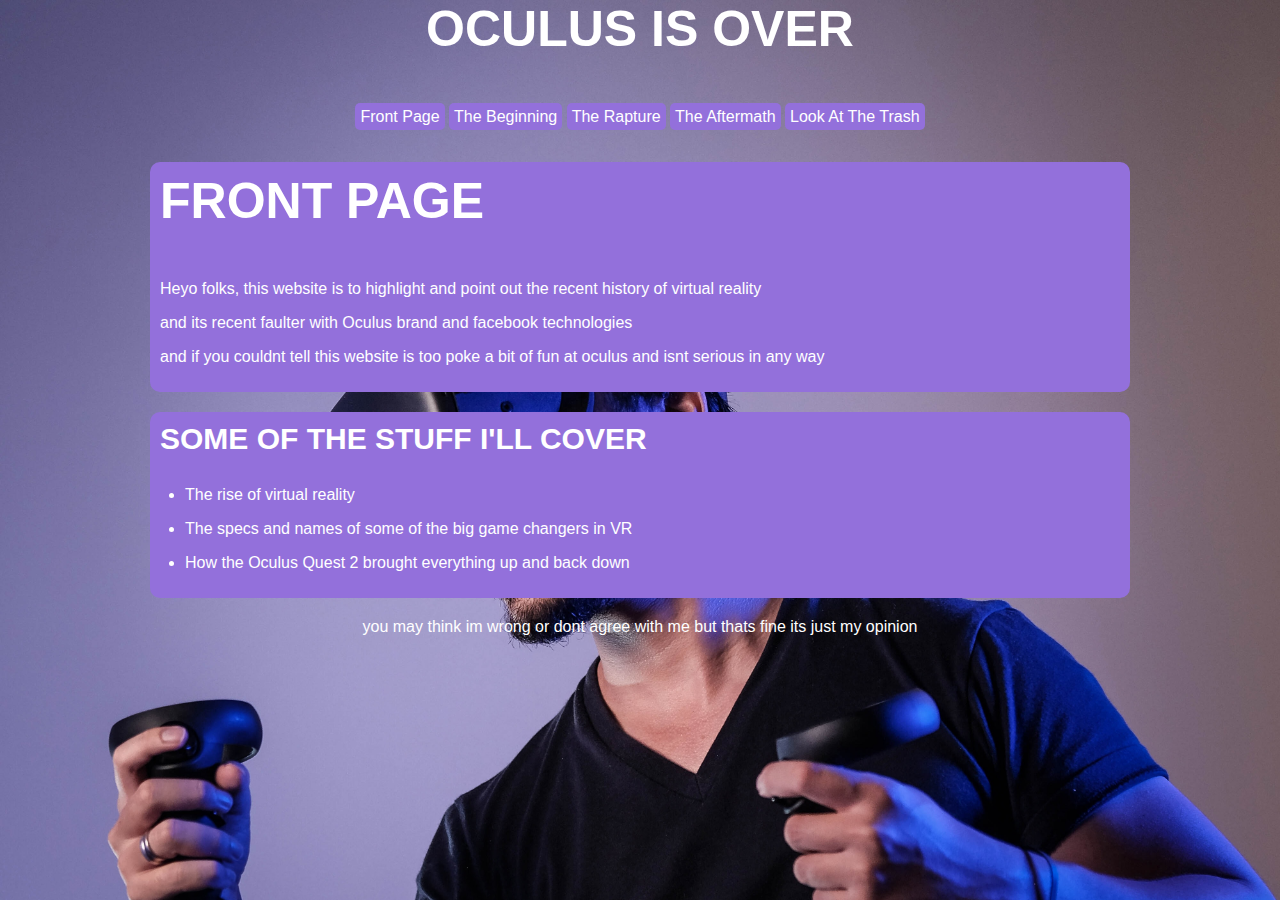
<file: index.html>
<!doctype html>  
<html>
  <head>
	  <title>Oculus Is Over</title>
	  <link href="style.css" rel="stylesheet" type="text/css">
	  <meta name="viewport" content="width=device-width, intial-scale=1">
  </head>
  <body>
	  <header>
<h1>Oculus Is Over</h1>
 <nav>
  <ul>
   <li>
    <a href="index.html">Front Page</a> 
   </li>
   <li>
    <a href="thebeginning.html">The Beginning</a>
   </li>
	  <li>
    <a href="therapture.html">The Rapture</a> 
   </li>
	  <li>
    <a href="theaftermath.html">The Aftermath</a> 
   </li>
	  <li>
    <a href="trash.html">Look At The Trash</a> 
   </li>
   </ul> 
 </nav>
</header>
	   <main>
   <!--main content goes here-->
<article class="item">
        <h1>Front Page</h1>
	<p>Heyo folks, this website is to highlight and point out the recent history of virtual reality</p>
	<p>and its recent faulter with Oculus brand and facebook technologies</p> 
	<p>and if you couldnt tell this website is too poke a bit of fun at oculus and isnt serious in any way</p>
</article>
<article class="item">
   <h2>Some of the stuff i'll cover</h2> 
    <ul>
     <li>The rise of virtual reality</li> 
     <li>The specs and names of some of the big game changers in VR</li>
     <li>How the Oculus Quest 2 brought everything up and back down</li>
   </ul>
</article>

<!--end of main content-->
  </main>
	 
<footer>
<p>you may think im wrong or dont agree with me but thats fine its just my opinion</p>
</footer>  
	  
</body>
</html>
</file>
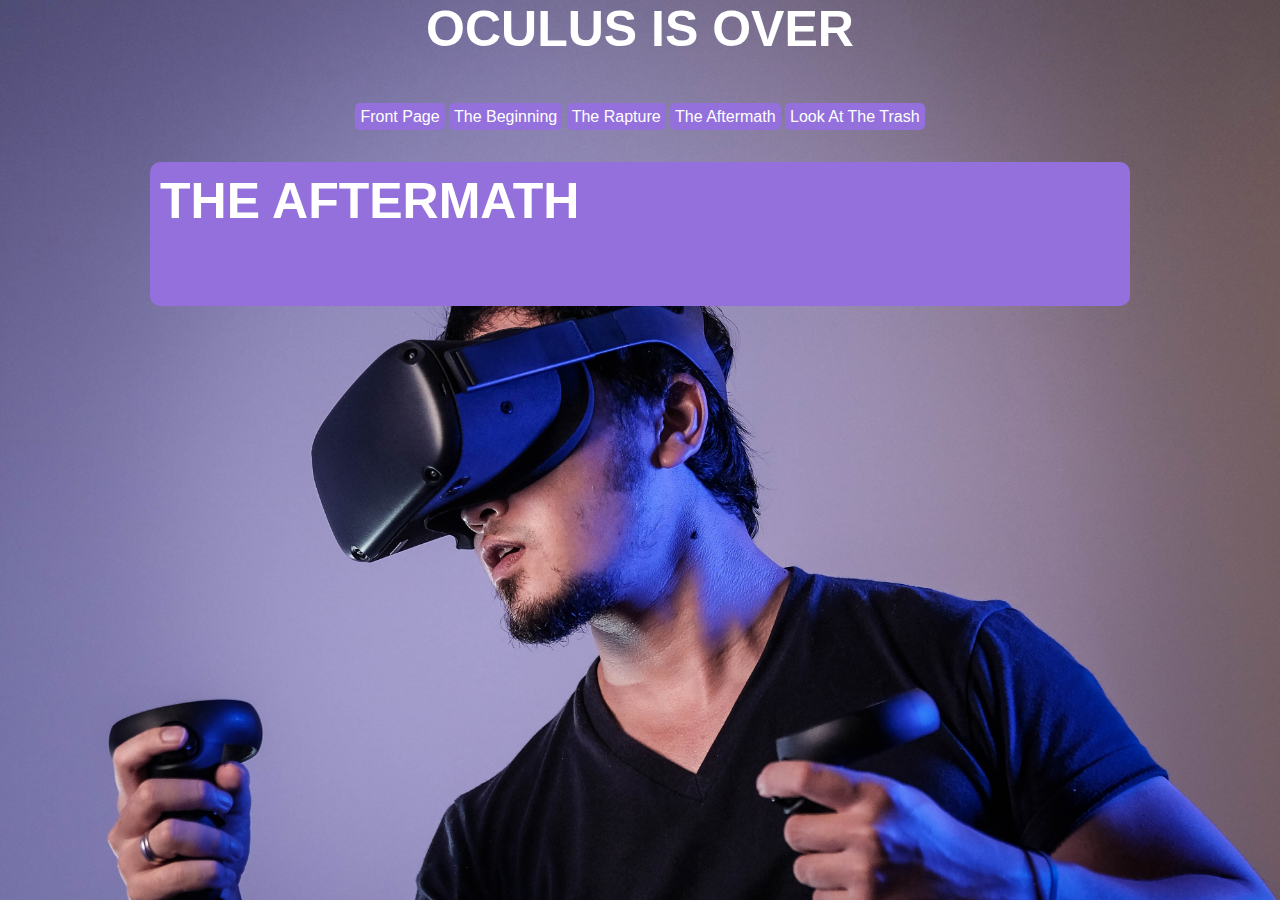
<file: theaftermath.html>
<!doctype html>  
<html>
  <head>
	  <title>Oculus Is Over</title>
	  <link href="style.css" rel="stylesheet" type="text/css">
	  <meta name="viewport" content="width=device-width, intial-scale=1">
  </head>
  <body>
	  <header>
<h1>Oculus Is Over</h1>
 <nav>
  <ul>
   <li>
    <a href="index.html">Front Page</a> 
   </li>
   <li>
    <a href="thebeginning.html">The Beginning</a>
   </li>
	  <li>
    <a href="therapture.html">The Rapture</a> 
   </li>
	  <li>
    <a href="theaftermath.html">The Aftermath</a> 
   </li>
	  <li>
    <a href="trash.html">Look At The Trash</a> 
   </li>
   </ul> 
 </nav>
</header>
	   <main>
   <!--main content goes here-->
<article class="item">
        <h1>The Aftermath</h1>
	<p>
	
	</p>
</article>


<!--end of main content-->
  </main>  
</body>
</html>
</file>
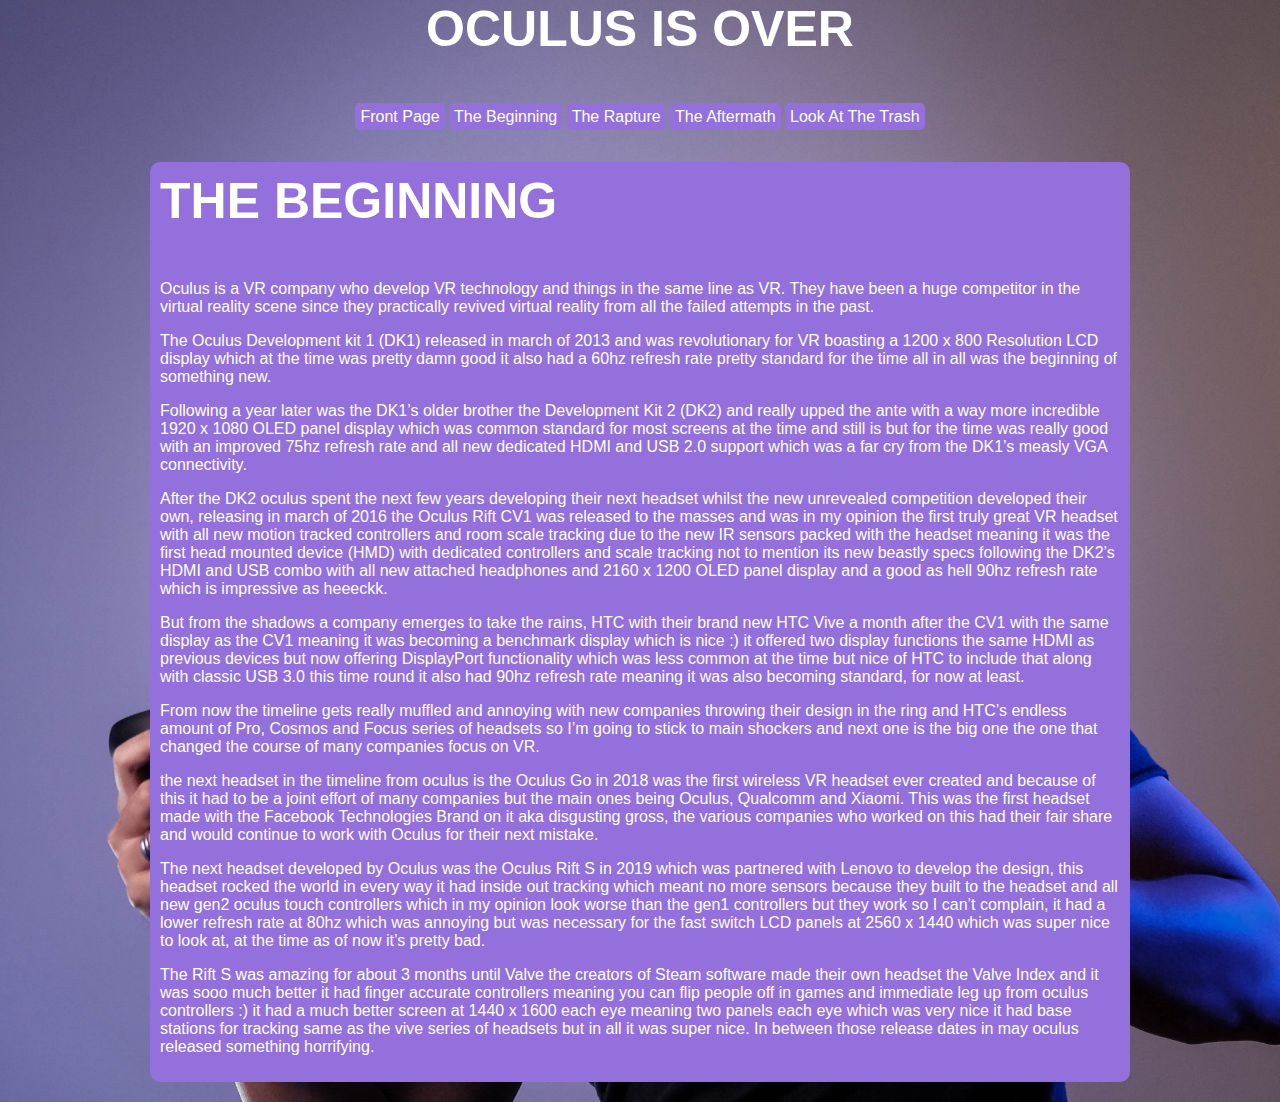
<file: thebeginning.html>
<!doctype html>  
<html>
  <head>
	  <title>Oculus Is Over</title>
	  <link href="style.css" rel="stylesheet" type="text/css">
	  <meta name="viewport" content="width=device-width, intial-scale=1">
  </head>
  <body>
	  <header>
<h1>Oculus Is Over</h1>
 <nav>
  <ul>
   <li>
    <a href="index.html">Front Page</a> 
   </li>
   <li>
    <a href="thebeginning.html">The Beginning</a>
   </li>
	  <li>
    <a href="therapture.html">The Rapture</a> 
   </li>
	  <li>
    <a href="theaftermath.html">The Aftermath</a> 
   </li>
	  <li>
    <a href="trash.html">Look At The Trash</a> 
   </li>
   </ul> 
 </nav>
</header>
	   <main>
   <!--main content goes here-->
<article class="item">
        <h1>The Beginning</h1>
	<p>
	Oculus is a VR company who develop VR technology and things in the same line as VR. They have been a huge competitor in the virtual reality scene since they practically revived virtual reality from all the failed attempts in the past.
	</p> 
	<p>
	The Oculus Development kit 1 (DK1) released in march of 2013 and was revolutionary for VR boasting a 1200 x 800 Resolution LCD display which at the time was pretty damn good it also had a 60hz refresh rate pretty standard for the time all in all was the beginning of something new.
	</p>
	<p>
	Following a year later was the DK1’s older brother the Development Kit 2 (DK2) and really upped the ante with a way more incredible 1920 x 1080 OLED panel display which was common standard for most screens at the time and still is but for the time was really good with an improved 75hz refresh rate and all new dedicated HDMI and USB 2.0 support which was a far cry from the DK1’s measly VGA connectivity.
	</p>
	<p>
	After the DK2 oculus spent the next few years  developing their next headset whilst the new unrevealed competition developed their own, releasing in march of 2016 the Oculus Rift CV1 was released to the masses and was in my opinion the first truly great VR headset with all new motion tracked controllers and room scale tracking due to the new IR sensors packed with the headset meaning it was the first head mounted device (HMD) with dedicated controllers and scale tracking not to mention its new beastly specs following the DK2’s HDMI and USB combo with all new attached headphones and 2160 x 1200 OLED panel display and a good as hell 90hz refresh rate which is impressive as heeeckk.
	</p>
	<p>
	But from the shadows a company emerges to take the rains, HTC with their brand new HTC Vive a month after the CV1 with the same display as the CV1 meaning it was becoming a benchmark display which is nice :) it offered two display functions the same HDMI as previous devices but now offering DisplayPort functionality which was less common at the time but nice of HTC to include that along with classic USB 3.0 this time round it also had 90hz refresh rate meaning it was also becoming standard, for now at least.
	</p>
	<p>
	From now the timeline gets really muffled and annoying with new companies throwing their design in the ring and HTC’s endless amount of Pro, Cosmos and Focus series of headsets so I’m going to stick to main shockers and next one is the big one the one that changed the course of many companies focus on VR.
	</p>
	<p>
	the next headset in the timeline from oculus is the Oculus Go in 2018 was the first wireless VR headset ever created and because of this it had to be a joint effort of many companies but the main ones being Oculus, Qualcomm and Xiaomi. This was the first headset made with the Facebook Technologies Brand on it aka disgusting gross, the various companies who worked on this had their fair share and would continue to work with Oculus for their next mistake.
	</p>
	<p>
	The next headset developed by Oculus was the Oculus Rift S in 2019 which was partnered with Lenovo to develop the design, this headset rocked the world in every way it had inside out tracking which meant no more sensors because they built to the headset and all new gen2 oculus touch controllers which in my opinion look worse than the gen1 controllers but they work so I can’t complain, it had a lower refresh rate at 80hz which was annoying but was necessary for the fast switch LCD panels at 2560 x 1440 which was super nice to look at, at the time as of now it’s pretty bad.
	</p>
	<p>
	The Rift S was amazing for about 3 months until Valve the creators of Steam software made their own headset the Valve Index and it was sooo much better it had finger accurate controllers meaning you can flip people off in games and immediate leg up from oculus controllers :) it had a much better screen at 1440 x 1600 each eye meaning two panels each eye which was very nice it had base stations for tracking same as the vive series of headsets but in all it was super nice. In between those release dates in may oculus released something horrifying.
	</p>
</article>


<!--end of main content-->
  </main>  
</body>
</html>
</file>
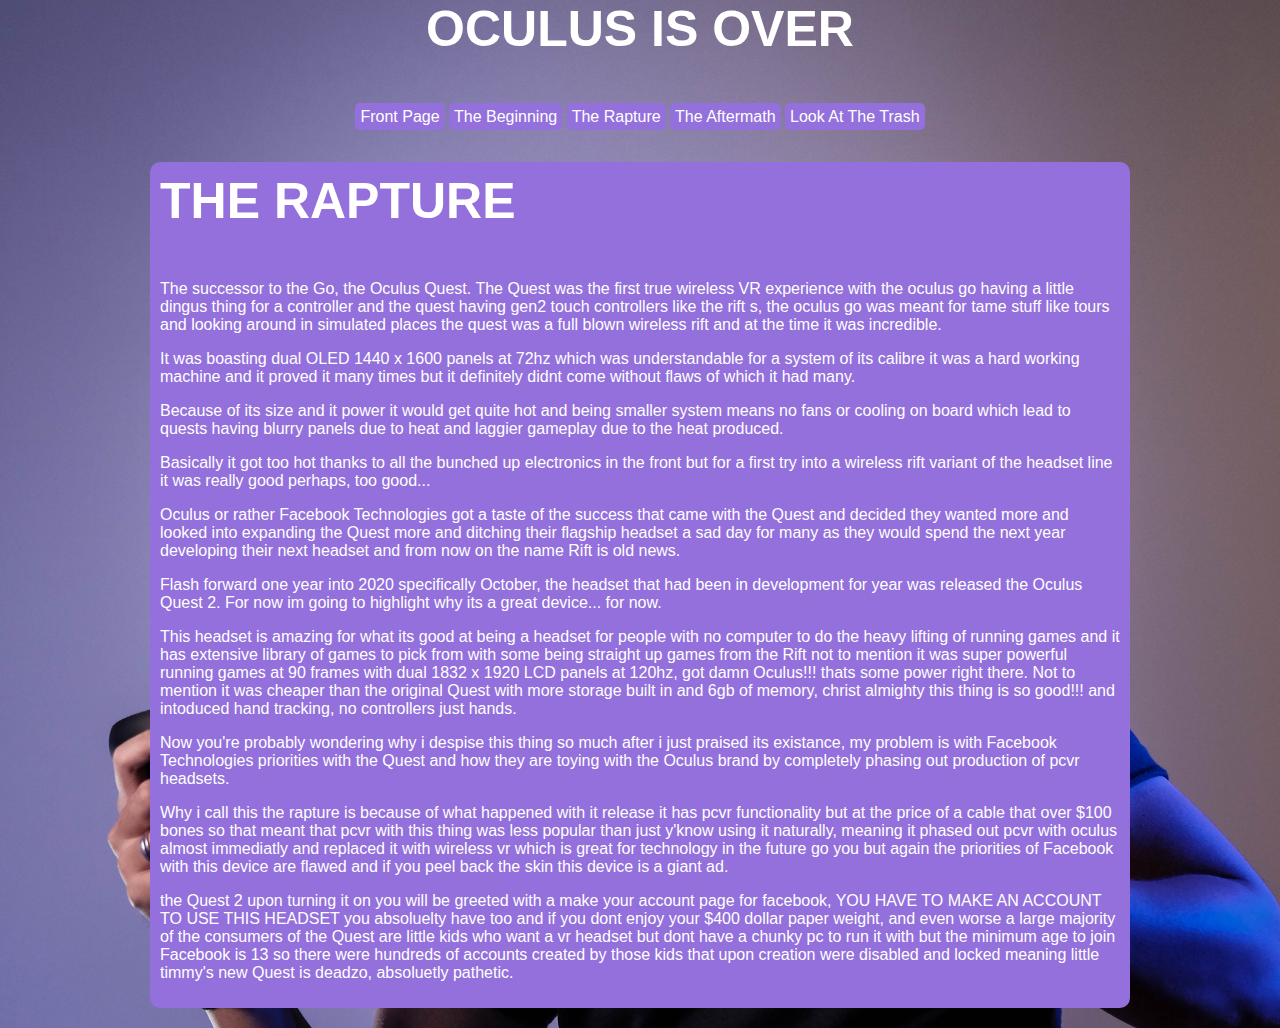
<file: therapture.html>
<!doctype html>  
<html>
  <head>
	  <title>Oculus Is Over</title>
	  <link href="style.css" rel="stylesheet" type="text/css">
	  <meta name="viewport" content="width=device-width, intial-scale=1">
  </head>
  <body>
	  <header>
<h1>Oculus Is Over</h1>
 <nav>
  <ul>
   <li>
    <a href="index.html">Front Page</a> 
   </li>
   <li>
    <a href="thebeginning.html">The Beginning</a>
   </li>
	  <li>
    <a href="therapture.html">The Rapture</a> 
   </li>
	  <li>
    <a href="theaftermath.html">The Aftermath</a> 
   </li>
	  <li>
    <a href="trash.html">Look At The Trash</a> 
   </li>
   </ul> 
 </nav>
</header>
	   <main>
   <!--main content goes here-->
<article class="item">
        <h1>The Rapture</h1>
	<p>
	The successor to the Go, the Oculus Quest. The Quest was the first true wireless VR experience with the oculus go having a little dingus thing for a controller and the quest having gen2 touch controllers like the rift s, the oculus go was meant for tame stuff like tours and looking around in simulated places the quest was a full blown wireless rift and at the time it was incredible.
	</p>
	<p>
	It was boasting dual OLED 1440 x 1600 panels at 72hz which was understandable for a system of its calibre it was a hard working machine and it proved it many times but it definitely didnt come without flaws of which it had many.
	</p>
	<p>
	Because of its size and it power it would get quite hot and being smaller system means no fans or cooling on board which lead to quests having blurry panels due to heat and laggier gameplay due to the heat produced.
	</p>
	<p>
	Basically it got too hot thanks to all the bunched up electronics in the front but for a first try into a wireless rift variant of the headset line it was really good perhaps, too good...
	</p>
	<p>
	Oculus or rather Facebook Technologies got a taste of the success that came with the Quest and decided they wanted more and looked into expanding the Quest more and ditching their flagship headset a sad day for many as they would spend the next year developing their next headset and from now on the name Rift is old news.
	</p>
	<p>
	Flash forward one year into 2020 specifically October, the headset that had been in development for year was released the Oculus Quest 2. For now im going to highlight why its a great device... for now.
	</p>
	<p>
	This headset is amazing for what its good at being a headset for people with no computer to do the heavy lifting of running games and it has extensive library of games to pick from with some being straight up games from the Rift not to mention it was super powerful running games at 90 frames with dual 1832 x 1920 LCD panels at 120hz, got damn Oculus!!! thats some power right there. Not to mention it was cheaper than the original Quest with more storage built in and 6gb of memory, christ almighty this thing is so good!!! and intoduced hand tracking, no controllers just hands.
	</p>
	<p>
	Now you're probably wondering why i despise this thing so much after i just praised its existance, my problem is with Facebook Technologies priorities with the Quest and how they are toying with the Oculus brand by completely phasing out production of pcvr headsets.
	</p>
	<p>
	Why i call this the rapture is because of what happened with it release it has pcvr functionality but at the price of a cable that over $100 bones so that meant that pcvr with this thing was less popular than just y'know using it naturally, meaning it phased out pcvr with oculus almost immediatly and replaced it with wireless vr which is great for technology in the future go you but again the priorities of Facebook with this device are flawed and if you peel back the skin this device is a giant ad.
	</p>
	<p>
	the Quest 2 upon turning it on you will be greeted with a make your account page for facebook, YOU HAVE TO MAKE AN ACCOUNT TO USE THIS HEADSET you absoluelty have too and if you dont enjoy your $400 dollar paper weight, and even worse a large majority of the consumers of the Quest are little kids who want a vr headset but dont have a chunky pc to run it with but the minimum age to join Facebook is 13 so there were hundreds of accounts created by those kids that upon creation were disabled and locked meaning little timmy's new Quest is deadzo, absoluetly pathetic.
	</p>
	
</article>


<!--end of main content-->
  </main>  
</body>
</html>
</file>
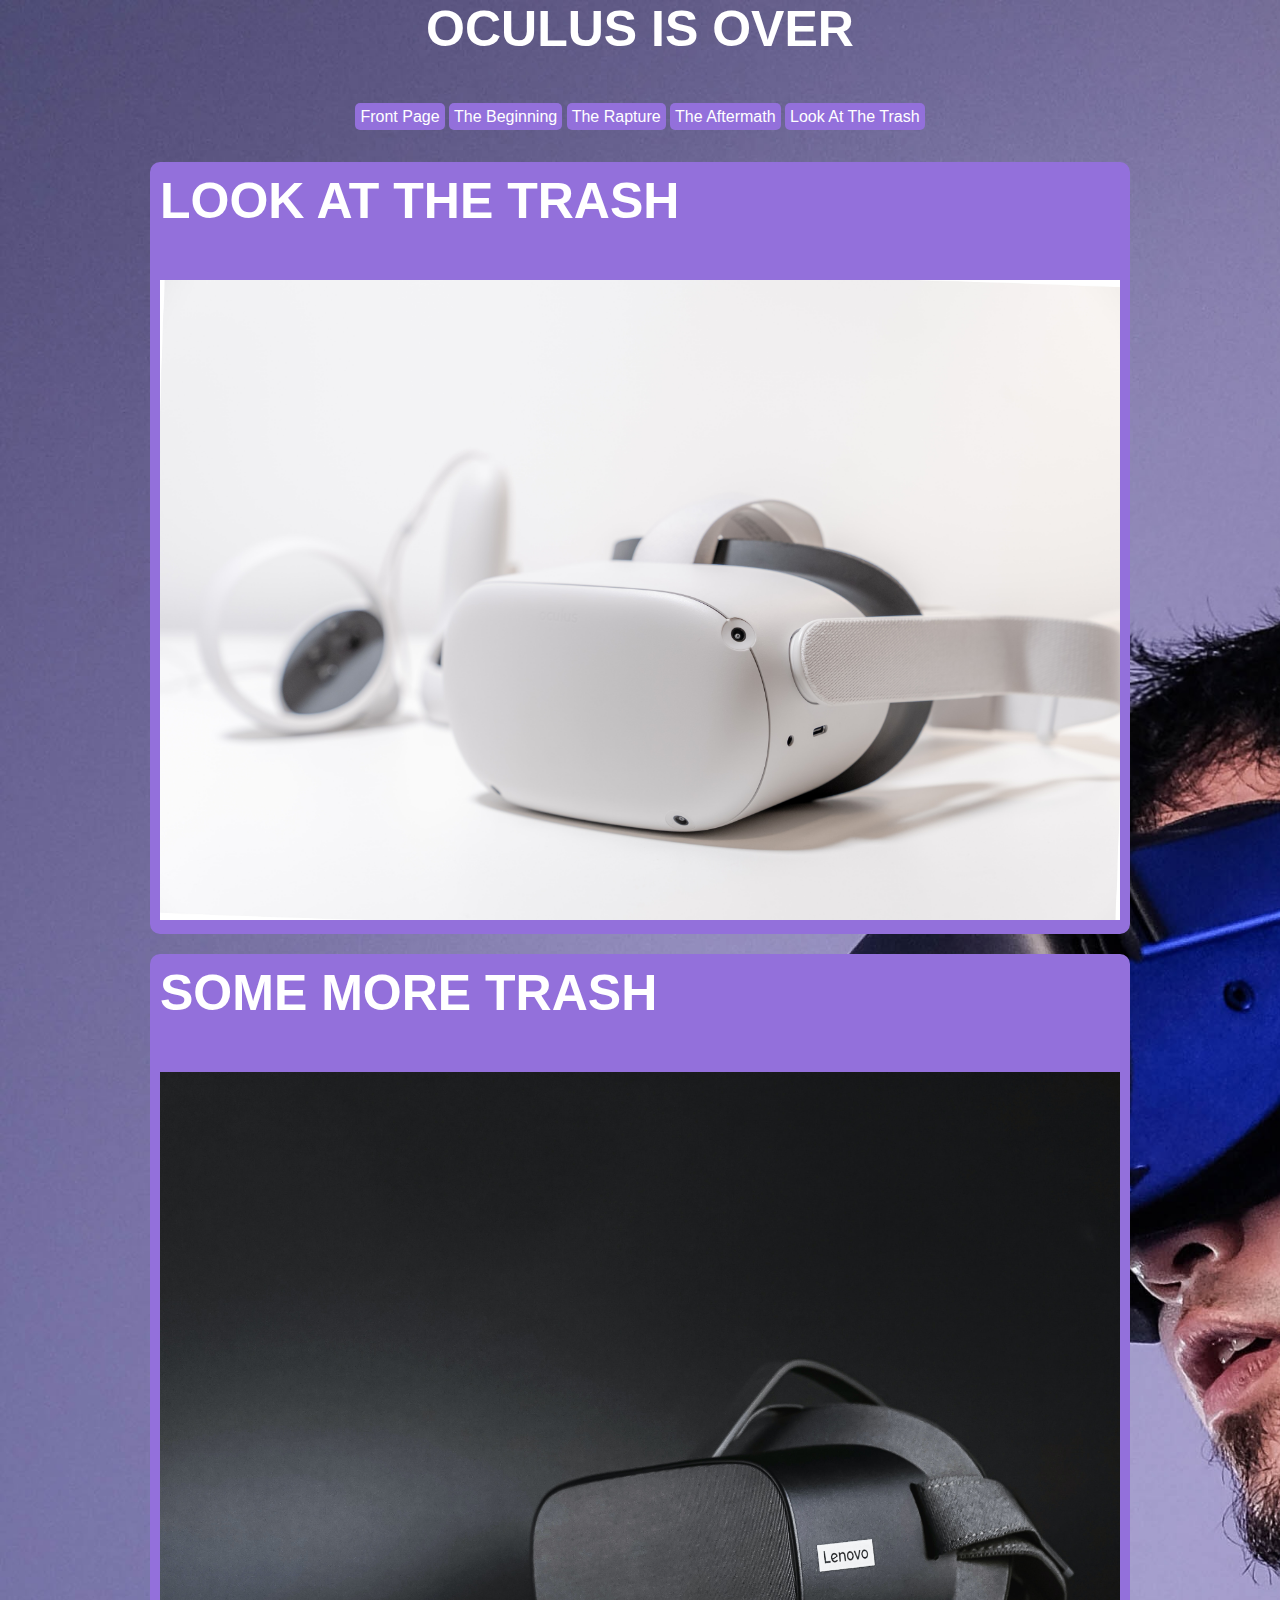
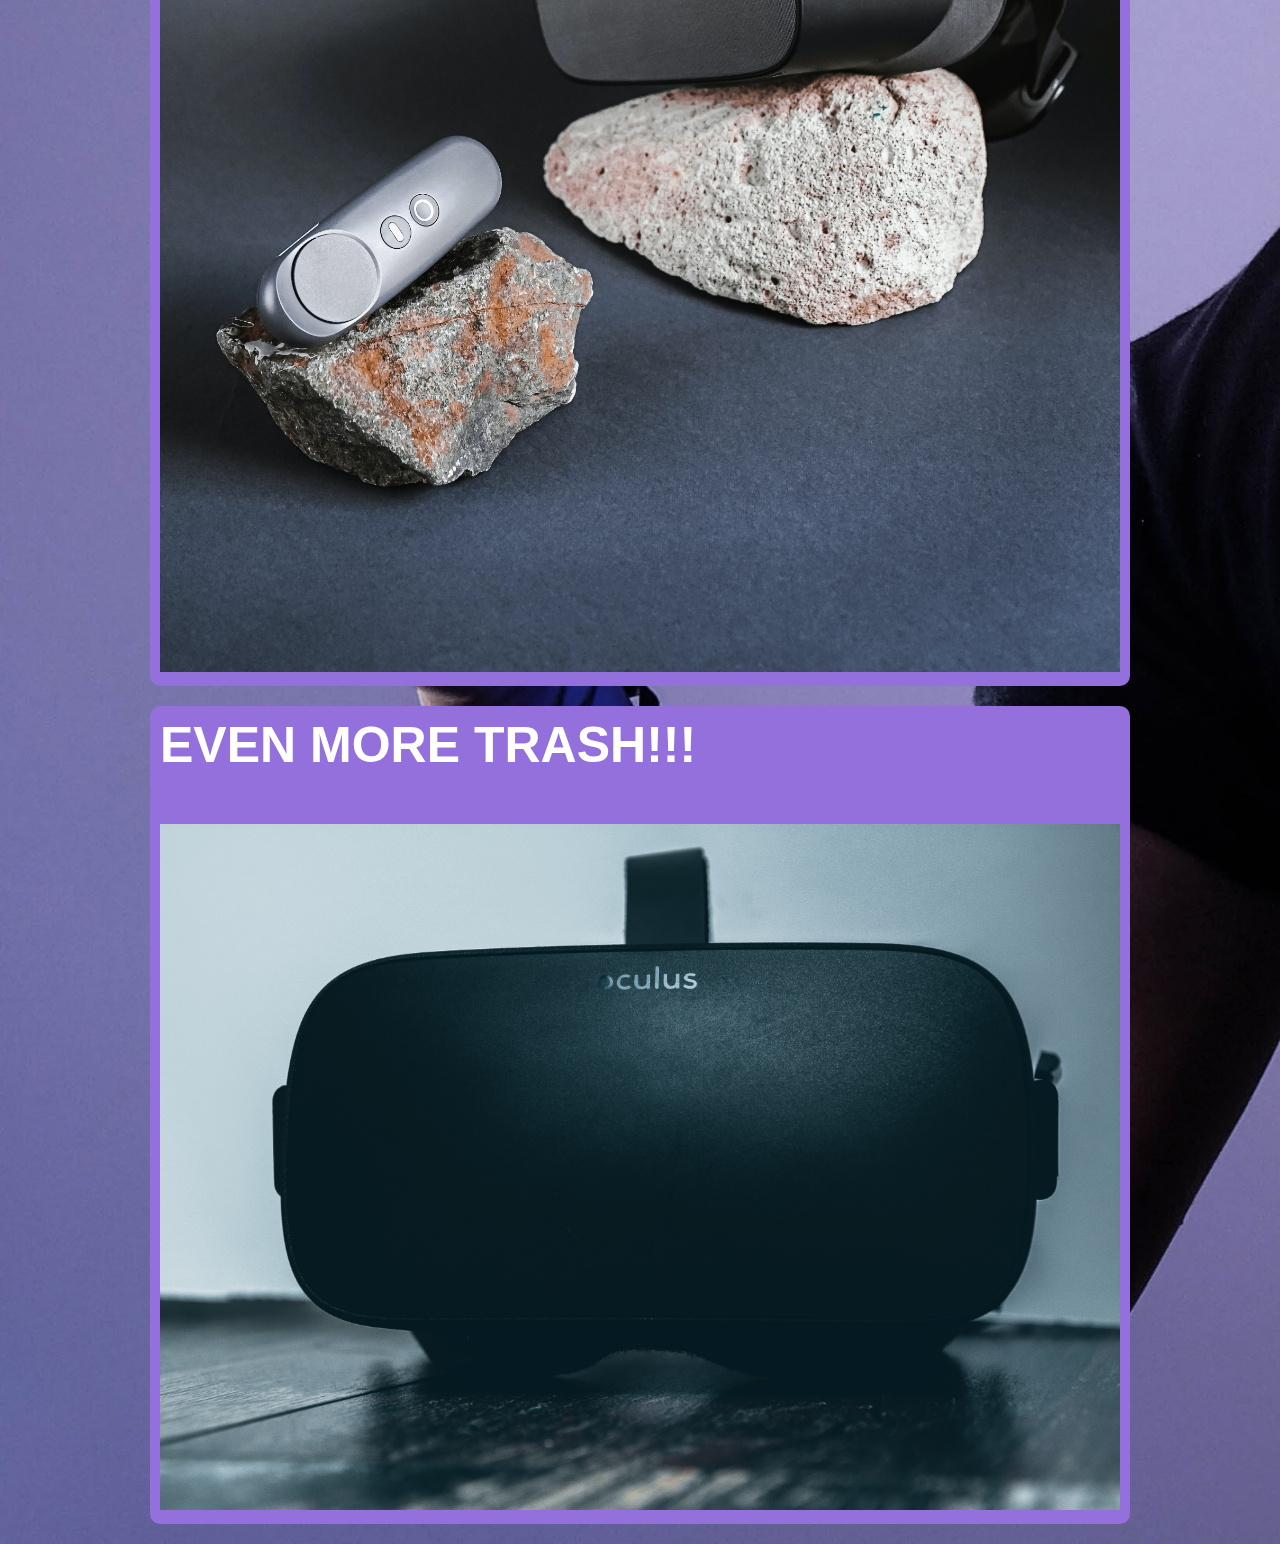
<file: trash.html>
<!doctype html>  
<html>
  <head>
	  <title>Oculus Is Over</title>
	  <link href="style.css" rel="stylesheet" type="text/css">
	  <meta name="viewport" content="width=device-width, intial-scale=1">
  </head>
  <body>
	  <header>
<h1>Oculus Is Over</h1>
 <nav>
  <ul>
   <li>
    <a href="index.html">Front Page</a> 
   </li>
   <li>
    <a href="thebeginning.html">The Beginning</a>
   </li>
	  <li>
    <a href="therapture.html">The Rapture</a> 
   </li>
	  <li>
    <a href="theaftermath.html">The Aftermath</a> 
   </li>
	  <li>
    <a href="trash.html">Look At The Trash</a> 
   </li>
   </ul> 
 </nav>
</header>
	   <main>
   <!--main content goes here-->
<article class="item">
        <h1>Look At The Trash</h1>
	<img src="quest2.jpg" alt="Photo of Oculus Quest 2">
</article>
<article class="item">
   <h1>Some More Trash</h1> 
    <img src="govr.jpg" alt="Photo of Oculus Go">
</article>
<article class="item">
	<h1>EVEN MORE TRASH!!!</h1> 
	<img src="quest1.jpg" alt="Photo of Oculus Quest 1">
</article>

<!--end of main content-->
  </main>	 
</body>
</html>
</file>
<file: style.css>
*{
   margin:0;
   padding:0;
   box-sizing: border-box; 
   font-size:16px;
}

img,
iframe {
max-width: 100%;
height: auto;
/* so that aspect ratio is kept even if height is declared in markup */ 
border: 0;
/* this stops a border if the image is inside a link */
}

/* This is a CSS comment.
Always comment your work to explain what you're doing */ 
body {
font-family: arial, sans-serif;
}

/*
background color defaults
Note that HTML and CSS use American spelling (color not colour). */
body {
      background-color: orange;
     }
header {
       background-color: transparent;
       }
/* Note that if we want a number of different elements to have the same style, we just comma separate them. */
header, footer {
               text-align: center;
               }

/* TYPOGRAPHY*/
h1 {
    font-size:50px;
    color: #fff; /* white */
    text-transform: uppercase;
   } 
footer {
	color: white;
}
h2 {
    font-size: 30px;
    font-family: 'Lato', sans-serif; 
    text-transform: uppercase;
   }
h1,h2,p,li {
            padding-bottom: 1em; 
			color: white;
           }


.item {
       background-color: mediumpurple;
       padding:1%;
       margin:1%; 
       margin-bottom: 20px; 
       margin-top: 20px; 
       border-radius:10px;
}
/* let's bring the width in a little */
/* check it out - we're responsive without even trying! */ 
main {
/* There's rarely any time you should set an explicit width. Always use max-width wherever possible. */
     max-width: 1000px;
/* Change the above to width: 1000px and see what happens with responsive */
     margin-left: auto;
     margin-right: auto; 
      }

/* let's talk about nesting */ 
.item li {
          margin-left: 25px;
}
blockquote {
text-transform: uppercase; 
font-style: italic;
}


nav {
text-align: center;
}
nav li {
display: inline-block;
}
/* nav li a, or nav a ?? */ nav a {
background: mediumpurple; 
color: white;
padding: 5px; 
text-decoration: none; 
border-radius: 5px;
}
nav a:hover {
background: #8100D6;
}
body {
background-color: black;
background-image: url("BG1.jpg"); 
background-repeat: no-repeat; 
background-size: cover;
}
</file>
